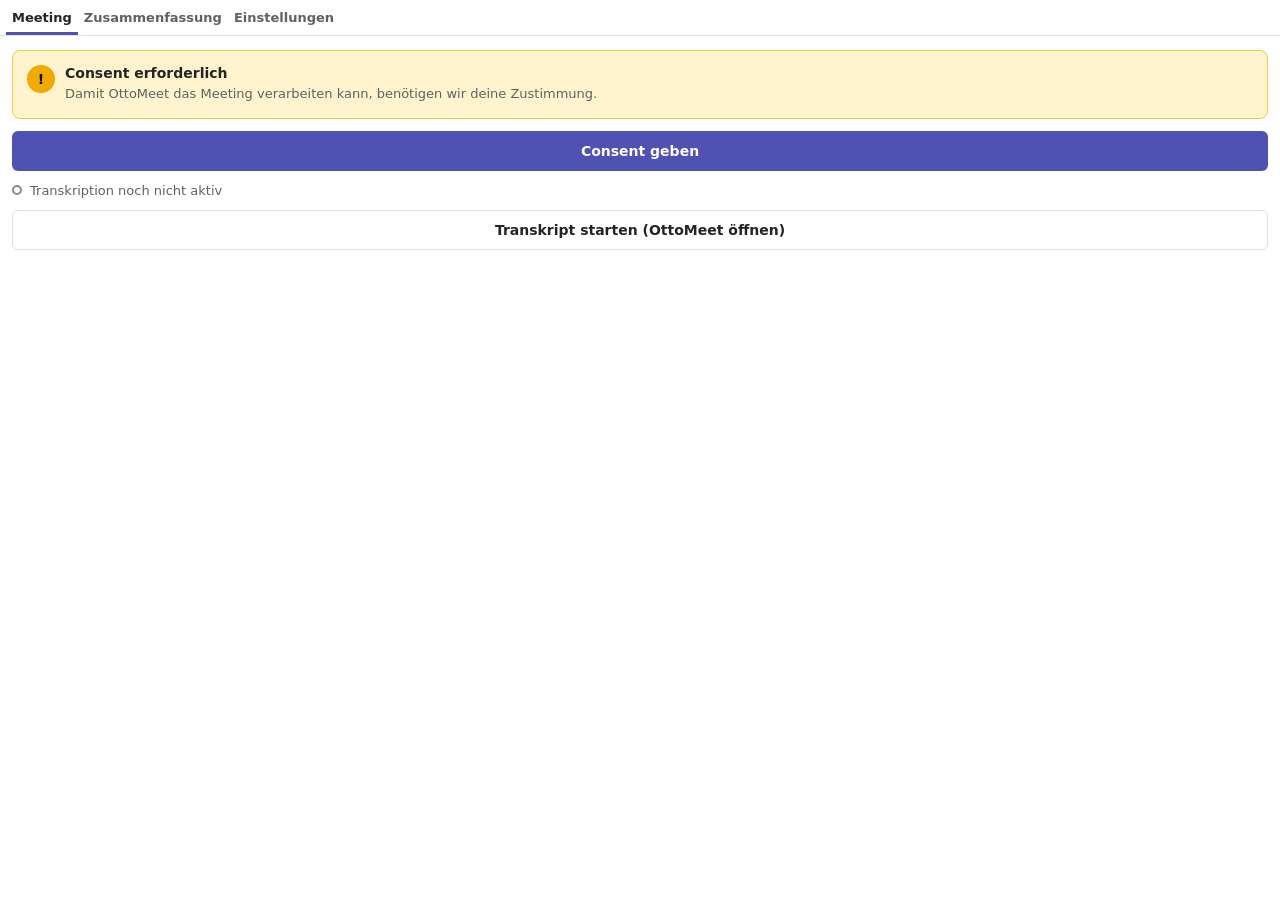
<file: index.html>
<!doctype html>
<html lang="de">
<head>
  <meta charset="utf-8">
  <meta name="viewport" content="width=device-width,initial-scale=1">
  <title>OttoMeet</title>
  <link rel="stylesheet" href="styles.css?v=9b314d3bd6">
  <script src="vendor/MicrosoftTeams.min.js?v=9b314d3bd6"></script>
  <script src="config.js?v=9b314d3bd6"></script>
  <script defer src="app.js?v=9b314d3bd6"></script>
</head>
<body>
  <nav class="tabs" role="tablist">
    <button class="tab active" role="tab" data-tab="meeting" aria-selected="true">Meeting</button>
    <button class="tab" role="tab" data-tab="summary" aria-selected="false">Zusammenfassung</button>
    <button class="tab" role="tab" data-tab="settings" aria-selected="false">Einstellungen</button>
  </nav>

  <main>
    <section id="tab-meeting" class="panel" role="tabpanel">
      <div id="statusCard" class="status-card state-pending">
        <div id="statusIcon" class="status-icon" aria-hidden="true">!</div>
        <div>
          <h2 id="statusTitle">Status wird geladen …</h2>
          <p id="statusText"></p>
        </div>
      </div>

      <button id="consentButton" class="primary" type="button">Consent geben</button>
      <button id="withdrawButton" class="danger" type="button" hidden>Consent ablehnen</button>

      <div class="transcript-row">
        <span id="transcriptDot" class="dot" aria-hidden="true"></span>
        <span id="transcriptText">Transkription noch nicht aktiv</span>
        <span id="transcriptTimer" class="timer"></span>
      </div>

      <button id="ottomeetButton" class="secondary" type="button">Transkript starten (OttoMeet öffnen)</button>

      <p id="message" class="message" aria-live="polite"></p>
    </section>

    <section id="tab-summary" class="panel" role="tabpanel" hidden>
      <h2>Zusammenfassung</h2>
      <p id="summaryText">Nach dem Meeting erstellt OttoMeet eine Zusammenfassung (PDF).
        Sie wird per E-Mail oder im Teams-Chat verteilt – nur an Teilnehmer, die eingewilligt haben.</p>
    </section>

    <section id="tab-settings" class="panel" role="tabpanel" hidden>
      <h2>Einstellungen</h2>
      <dl class="facts">
        <dt>Angemeldet als</dt><dd id="settingsUser">–</dd>
        <dt>Automatische Einwilligung</dt>
        <dd id="settingsPersistent">Für alle Meetings einstellbar in der OttoMeet-Desktop-App unter
          <em>Einstellungen → Consent Settings</em>.</dd>
        <dt>Version</dt><dd id="settingsVersion">–</dd>
        <dt>Demo-Modus</dt>
        <dd>Ohne OttoMeet-Backend: Die Einwilligung wird nur lokal in diesem Teams-Client gespeichert.</dd>
      </dl>
      <button id="resetMockButton" class="secondary" type="button">Mock-Status zurücksetzen</button>
      <p class="links"><a href="privacy.html" target="_blank" rel="noopener">Datenschutzhinweis</a></p>
    </section>
  </main>
</body>
</html>
</file>
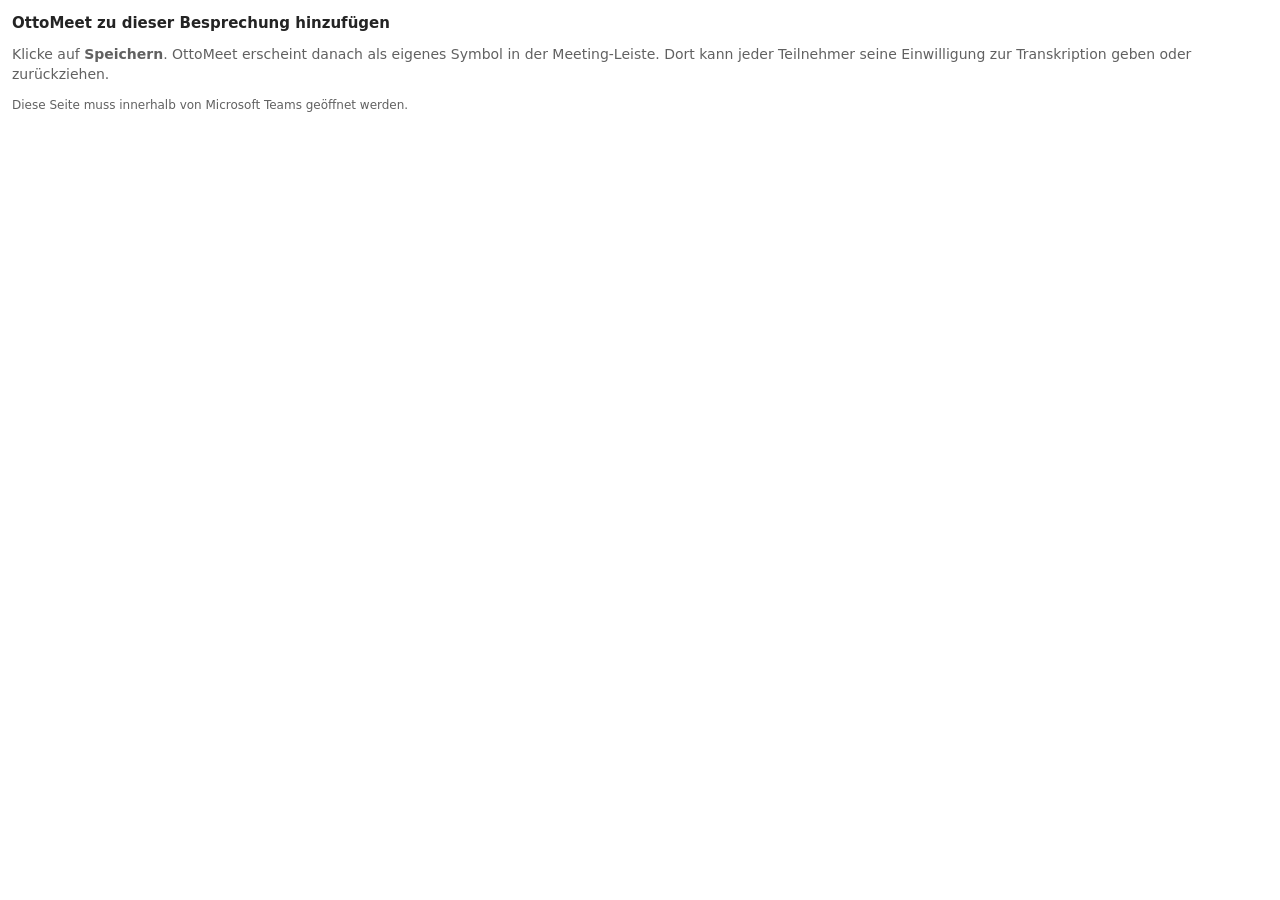
<file: config.html>
<!doctype html>
<html lang="de">
<head>
  <meta charset="utf-8">
  <meta name="viewport" content="width=device-width,initial-scale=1">
  <title>OttoMeet – Einrichtung</title>
  <link rel="stylesheet" href="styles.css?v=9b314d3bd6">
  <script src="vendor/MicrosoftTeams.min.js?v=9b314d3bd6"></script>
</head>
<body>
  <main class="panel">
    <h2>OttoMeet zu dieser Besprechung hinzufügen</h2>
    <p>Klicke auf <strong>Speichern</strong>. OttoMeet erscheint danach als eigenes Symbol in der Meeting-Leiste.
      Dort kann jeder Teilnehmer seine Einwilligung zur Transkription geben oder zurückziehen.</p>
    <p id="message" class="message" aria-live="polite"></p>
  </main>
  <script>
    (async () => {
      try {
        await microsoftTeams.app.initialize();
        const context = await microsoftTeams.app.getContext();
        document.body.dataset.theme = context?.app?.theme || "default";
        const base = new URL(".", window.location.href).href;
        microsoftTeams.pages.config.registerOnSaveHandler((saveEvent) => {
          microsoftTeams.pages.config
            .setConfig({
              entityId: "ottomeet",
              suggestedDisplayName: "OttoMeet",
              contentUrl: base + "index.html",
              websiteUrl: base + "index.html"
            })
            .then(() => saveEvent.notifySuccess())
            .catch((err) => saveEvent.notifyFailure(String(err?.message || err)));
        });
        microsoftTeams.pages.config.setValidityState(true);
      } catch (err) {
        document.getElementById("message").textContent = "Diese Seite muss innerhalb von Microsoft Teams geöffnet werden.";
      }
    })();
  </script>
</body>
</html>
</file>
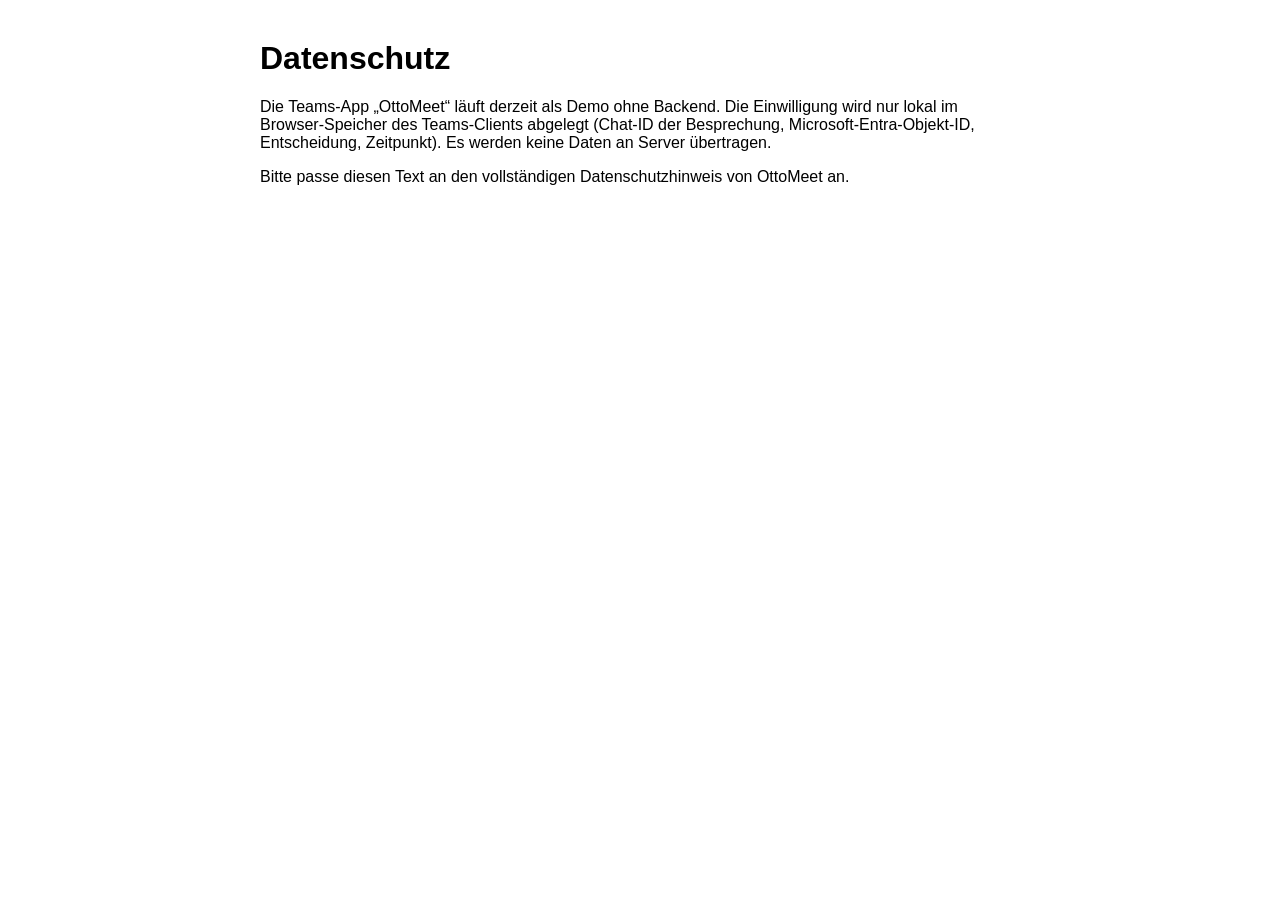
<file: privacy.html>
<!doctype html>
<html lang="de">
<head><meta charset="utf-8"><title>Datenschutz – OttoMeet</title></head>
<body style="font-family:Segoe UI,Arial,sans-serif;max-width:760px;margin:40px auto;padding:0 16px">
  <h1>Datenschutz</h1>
  <p>Die Teams-App „OttoMeet“ läuft derzeit als Demo ohne Backend. Die Einwilligung wird nur lokal im
    Browser-Speicher des Teams-Clients abgelegt (Chat-ID der Besprechung, Microsoft-Entra-Objekt-ID, Entscheidung,
    Zeitpunkt). Es werden keine Daten an Server übertragen.</p>
  <p>Bitte passe diesen Text an den vollständigen Datenschutzhinweis von OttoMeet an.</p>
</body>
</html>
</file>
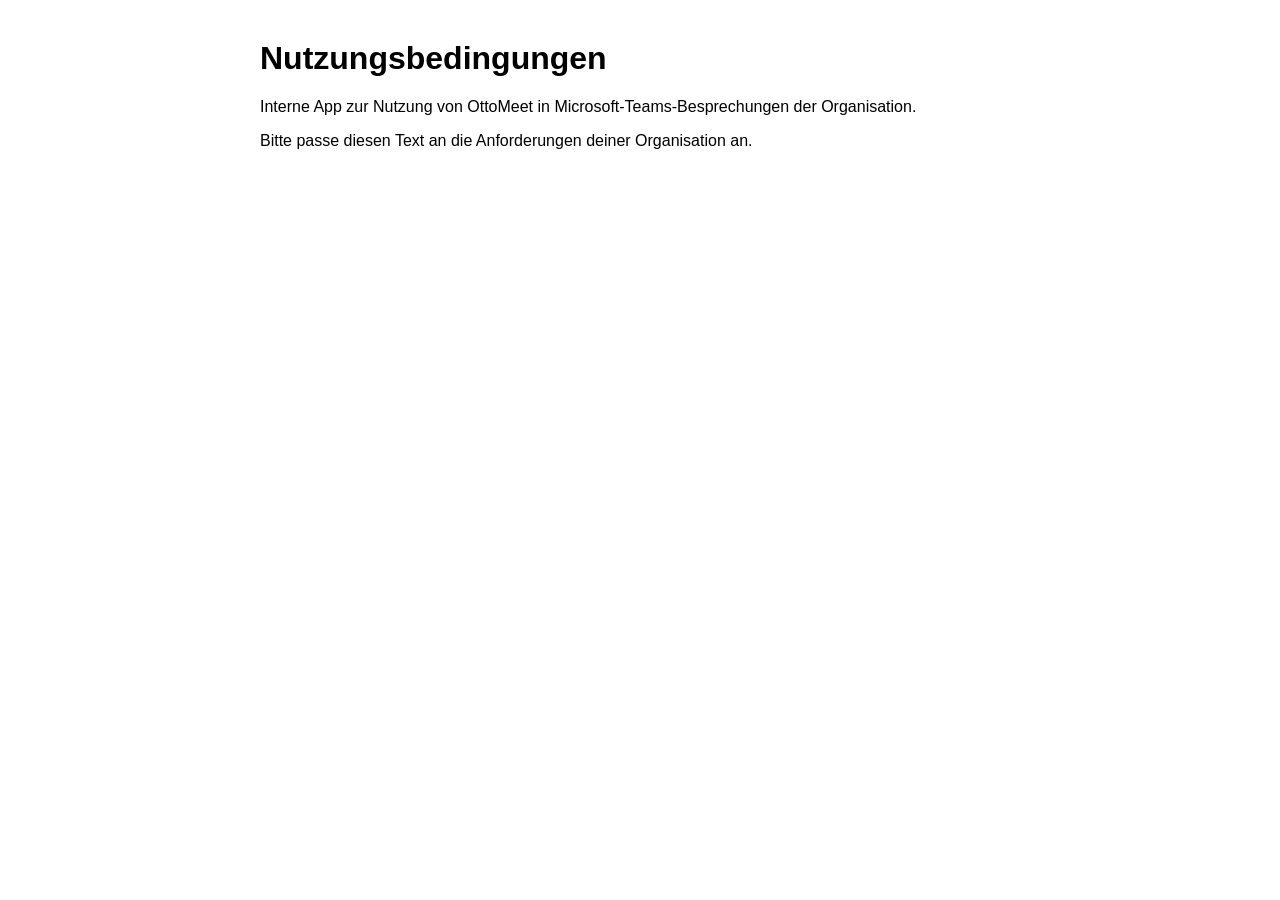
<file: terms.html>
<!doctype html>
<html lang="de">
<head><meta charset="utf-8"><title>Nutzungsbedingungen – OttoMeet</title></head>
<body style="font-family:Segoe UI,Arial,sans-serif;max-width:760px;margin:40px auto;padding:0 16px">
  <h1>Nutzungsbedingungen</h1>
  <p>Interne App zur Nutzung von OttoMeet in Microsoft-Teams-Besprechungen der Organisation.</p>
  <p>Bitte passe diesen Text an die Anforderungen deiner Organisation an.</p>
</body>
</html>
</file>
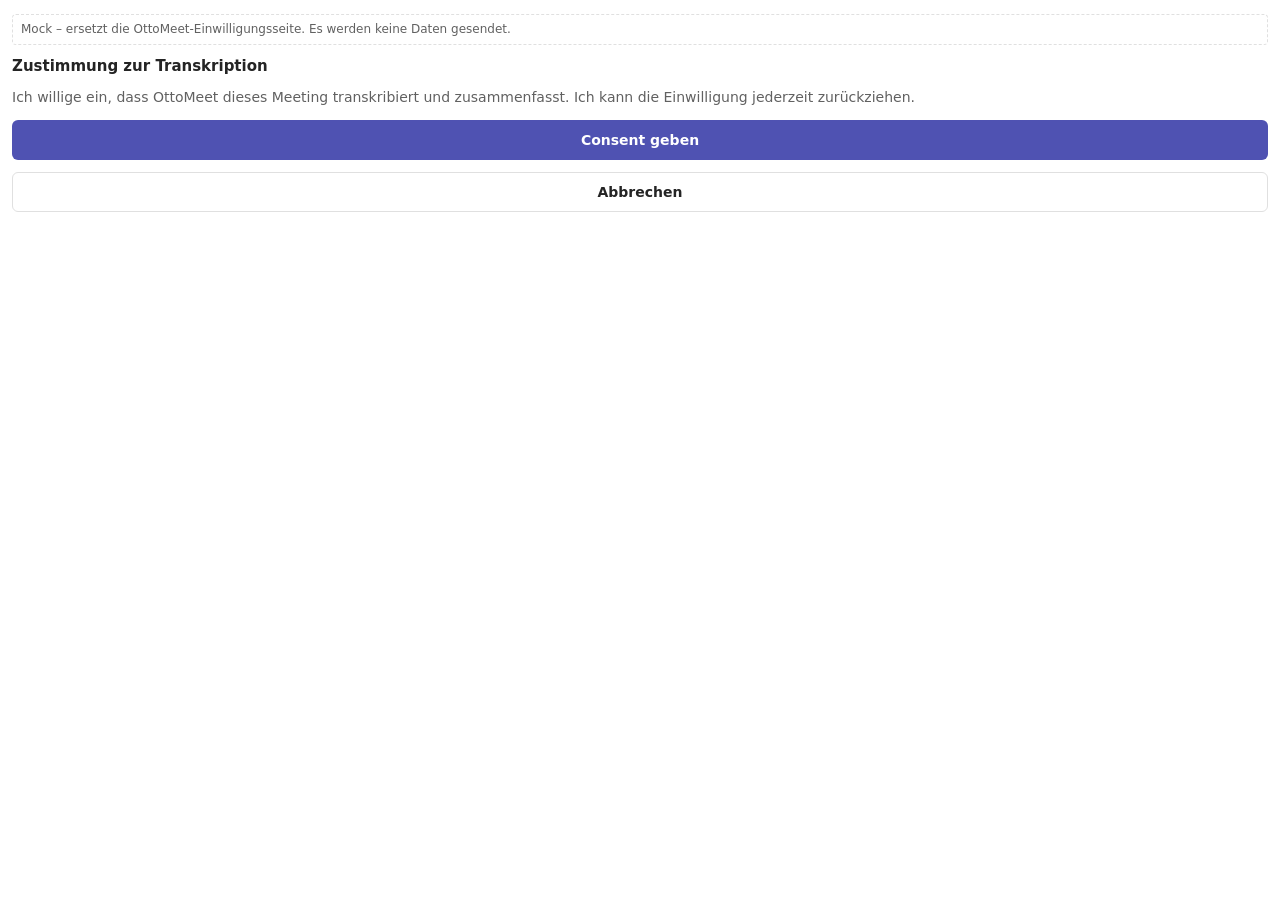
<file: mock/consent.html>
<!doctype html>
<html lang="de">
<head>
  <meta charset="utf-8">
  <meta name="viewport" content="width=device-width,initial-scale=1">
  <title>OttoMeet – Bestätigung (Mock)</title>
  <link rel="stylesheet" href="../styles.css?v=9b314d3bd6">
  <script src="../vendor/MicrosoftTeams.min.js?v=9b314d3bd6"></script>
</head>
<body>
  <main class="panel">
    <p class="mock-note">Mock – ersetzt die OttoMeet-Einwilligungsseite. Es werden keine Daten gesendet.</p>
    <h2 id="title">Zustimmung zur Transkription</h2>
    <p id="text"></p>
    <button id="confirmButton" class="primary" type="button">Bestätigen</button>
    <button id="cancelButton" class="secondary" type="button">Abbrechen</button>
    <p id="message" class="message" aria-live="polite"></p>
  </main>
  <script>
    (async () => {
      const params = new URLSearchParams(window.location.search);
      const act = params.get("act") === "decline" ? "decline" : "accept";
      const chatId = params.get("chat_id") || "demo-meeting";
      const user = params.get("user") || "demo-user";
      const el = (id) => document.getElementById(id);

      if (act === "decline") {
        el("title").textContent = "Einwilligung zurückziehen";
        el("text").textContent = "OttoMeet verarbeitet deine Wortbeiträge in diesem Meeting nicht mehr. "
          + "Dein Mikrofon wird gesperrt, solange OttoMeet läuft.";
        el("confirmButton").textContent = "Consent ablehnen";
        el("confirmButton").className = "danger";
      } else {
        el("text").textContent = "Ich willige ein, dass OttoMeet dieses Meeting transkribiert und "
          + "zusammenfasst. Ich kann die Einwilligung jederzeit zurückziehen.";
        el("confirmButton").textContent = "Consent geben";
      }

      let inTeamsDialog = false;
      try {
        await microsoftTeams.app.initialize();
        const context = await microsoftTeams.app.getContext();
        document.body.dataset.theme = context?.app?.theme || "default";
        inTeamsDialog = microsoftTeams.dialog?.url?.isSupported?.() === true;
      } catch (_) {
        // Außerhalb von Teams: Browser-Demo, Ergebnis über localStorage.
      }

      const finish = (result) => {
        if (inTeamsDialog) {
          microsoftTeams.dialog.url.submit(result);
          return;
        }
        if (result) {
          const key = `ottomeet:mock:${chatId}:${user}`;
          let data = {};
          try { data = JSON.parse(localStorage.getItem(key)) || {}; } catch (_) {}
          localStorage.setItem(key, JSON.stringify({ ...data, decision: result.act, decidedAt: new Date().toISOString() }));
        }
        el("confirmButton").hidden = true;
        el("cancelButton").hidden = true;
        el("message").textContent = result
          ? "Gespeichert. Du kannst dieses Fenster schließen."
          : "Abgebrochen. Du kannst dieses Fenster schließen.";
        window.close();
      };

      el("confirmButton").addEventListener("click", () => finish({ act }));
      el("cancelButton").addEventListener("click", () => finish(null));
    })();
  </script>
</body>
</html>
</file>
<file: styles.css>
* { box-sizing: border-box; }
[hidden] { display: none !important; }
:root {
  --fg: #242424;
  --fg-muted: #616161;
  --bg-card: #ffffff;
  --border: #e0e0e0;
  --brand: #4f52b2;
  --brand-fg: #ffffff;
  --warn-bg: #fff4ce;
  --warn-border: #f2c94c;
  --warn-icon: #f2a900;
  --ok-bg: #e7f6ea;
  --ok-border: #8fd19e;
  --ok-icon: #107c10;
  --bad-bg: #fde7e9;
  --bad-border: #f1a7ae;
  --bad-icon: #c4314b;
  --neutral-bg: #f5f5f5;
  --neutral-icon: #8a8a8a;
  font-family: "Segoe UI", system-ui, -apple-system, BlinkMacSystemFont, sans-serif;
  color: var(--fg);
}
body[data-theme="dark"] {
  --fg: #f5f5f5;
  --fg-muted: #c8c8c8;
  --bg-card: #292929;
  --border: #3d3d3d;
  --brand: #7f85f5;
  --brand-fg: #ffffff;
  --warn-bg: #463b14;
  --warn-border: #8a6d1a;
  --warn-icon: #f8d22a;
  --ok-bg: #173b1f;
  --ok-border: #2e7d3c;
  --ok-icon: #54b054;
  --bad-bg: #3e1f25;
  --bad-border: #8b3a46;
  --bad-icon: #f1707b;
  --neutral-bg: #333333;
  --neutral-icon: #a0a0a0;
}
body[data-theme="contrast"] {
  --fg: #ffffff;
  --fg-muted: #ffffff;
  --bg-card: #000000;
  --border: #ffffff;
  --brand: #ffff00;
  --brand-fg: #000000;
  --warn-bg: #000000; --warn-border: #ffff00; --warn-icon: #ffff00;
  --ok-bg: #000000; --ok-border: #3ff23f; --ok-icon: #3ff23f;
  --bad-bg: #000000; --bad-border: #ff6b6b; --bad-icon: #ff6b6b;
  --neutral-bg: #000000; --neutral-icon: #ffffff;
}

body { margin: 0; background: transparent; font-size: 14px; }

.tabs {
  display: flex;
  padding: 0 6px;
  border-bottom: 1px solid var(--border);
  overflow-x: auto;
  scrollbar-width: none;
}
.tabs::-webkit-scrollbar { display: none; }
.tab {
  appearance: none;
  flex: none;
  border: 0;
  background: none;
  color: var(--fg-muted);
  font: inherit;
  font-size: 13px;
  font-weight: 600;
  white-space: nowrap;
  padding: 10px 6px 7px;
  border-bottom: 3px solid transparent;
  cursor: pointer;
}
.tab.active { color: var(--fg); border-bottom-color: var(--brand); }

.panel { padding: 14px 12px; display: grid; gap: 12px; }
.panel h2 { margin: 0; font-size: 15px; }
.panel p { margin: 0; line-height: 1.45; color: var(--fg-muted); }

.status-card {
  display: grid;
  grid-template-columns: 28px 1fr;
  gap: 10px;
  padding: 14px;
  border-radius: 8px;
  border: 1px solid var(--border);
  background: var(--neutral-bg);
}
.status-card h2 { font-size: 14px; margin-bottom: 4px; color: var(--fg); }
.status-card p { font-size: 13px; }
.status-icon {
  width: 28px; height: 28px;
  border-radius: 50%;
  display: grid; place-items: center;
  font-weight: 700; color: #fff;
  background: var(--neutral-icon);
}
.state-warn { background: var(--warn-bg); border-color: var(--warn-border); }
.state-warn .status-icon { background: var(--warn-icon); color: #000; }
.state-ok { background: var(--ok-bg); border-color: var(--ok-border); }
.state-ok .status-icon { background: var(--ok-icon); }
.state-bad { background: var(--bad-bg); border-color: var(--bad-border); }
.state-bad .status-icon { background: var(--bad-icon); }

button.primary, button.secondary, button.danger {
  appearance: none;
  width: 100%;
  min-height: 40px;
  border-radius: 6px;
  border: 1px solid transparent;
  padding: 8px 12px;
  font: inherit;
  font-weight: 600;
  cursor: pointer;
}
button.primary { background: var(--brand); color: var(--brand-fg); }
button.secondary { background: var(--bg-card); color: var(--fg); border-color: var(--border); }
button.danger { background: transparent; color: var(--bad-icon); border-color: var(--bad-border); }
button:hover:not(:disabled) { filter: brightness(.95); }
button:disabled { opacity: .5; cursor: not-allowed; }
button:focus-visible { outline: 3px solid var(--brand); outline-offset: 2px; }

.transcript-row { display: flex; align-items: center; gap: 8px; color: var(--fg-muted); font-size: 13px; }
.dot { width: 10px; height: 10px; border-radius: 50%; border: 2px solid var(--neutral-icon); flex: none; }
.transcript-row.active { color: var(--fg); font-weight: 600; }
.transcript-row.active .dot { background: var(--ok-icon); border-color: var(--ok-icon); }
.timer { margin-left: auto; font-variant-numeric: tabular-nums; }

.message { font-size: 12px; min-height: 16px; }
.mock-note {
  font-size: 12px;
  padding: 6px 8px;
  border-radius: 4px;
  border: 1px dashed var(--border);
}

.facts { margin: 0; display: grid; gap: 4px; }
.facts dt { font-weight: 600; margin-top: 8px; }
.facts dd { margin: 0; color: var(--fg-muted); word-break: break-word; }
.links a { color: var(--brand); }
</file>
